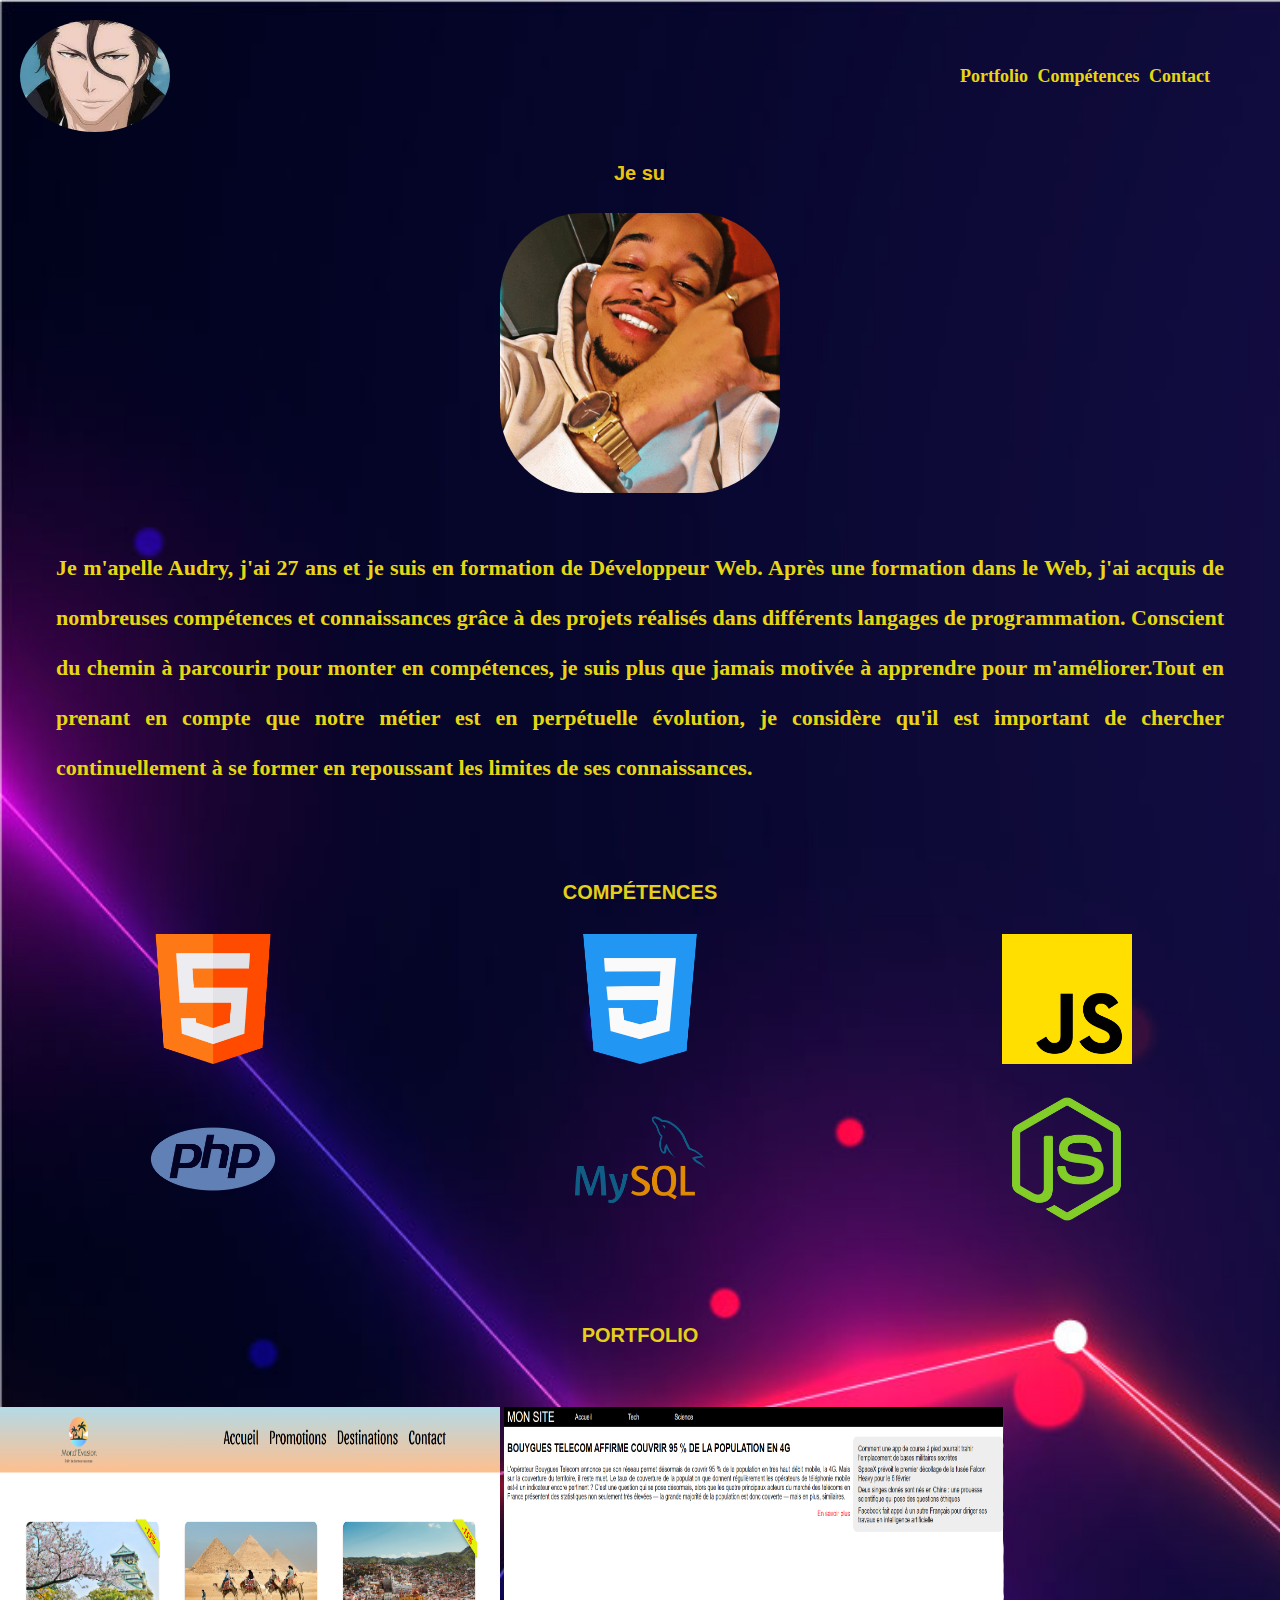
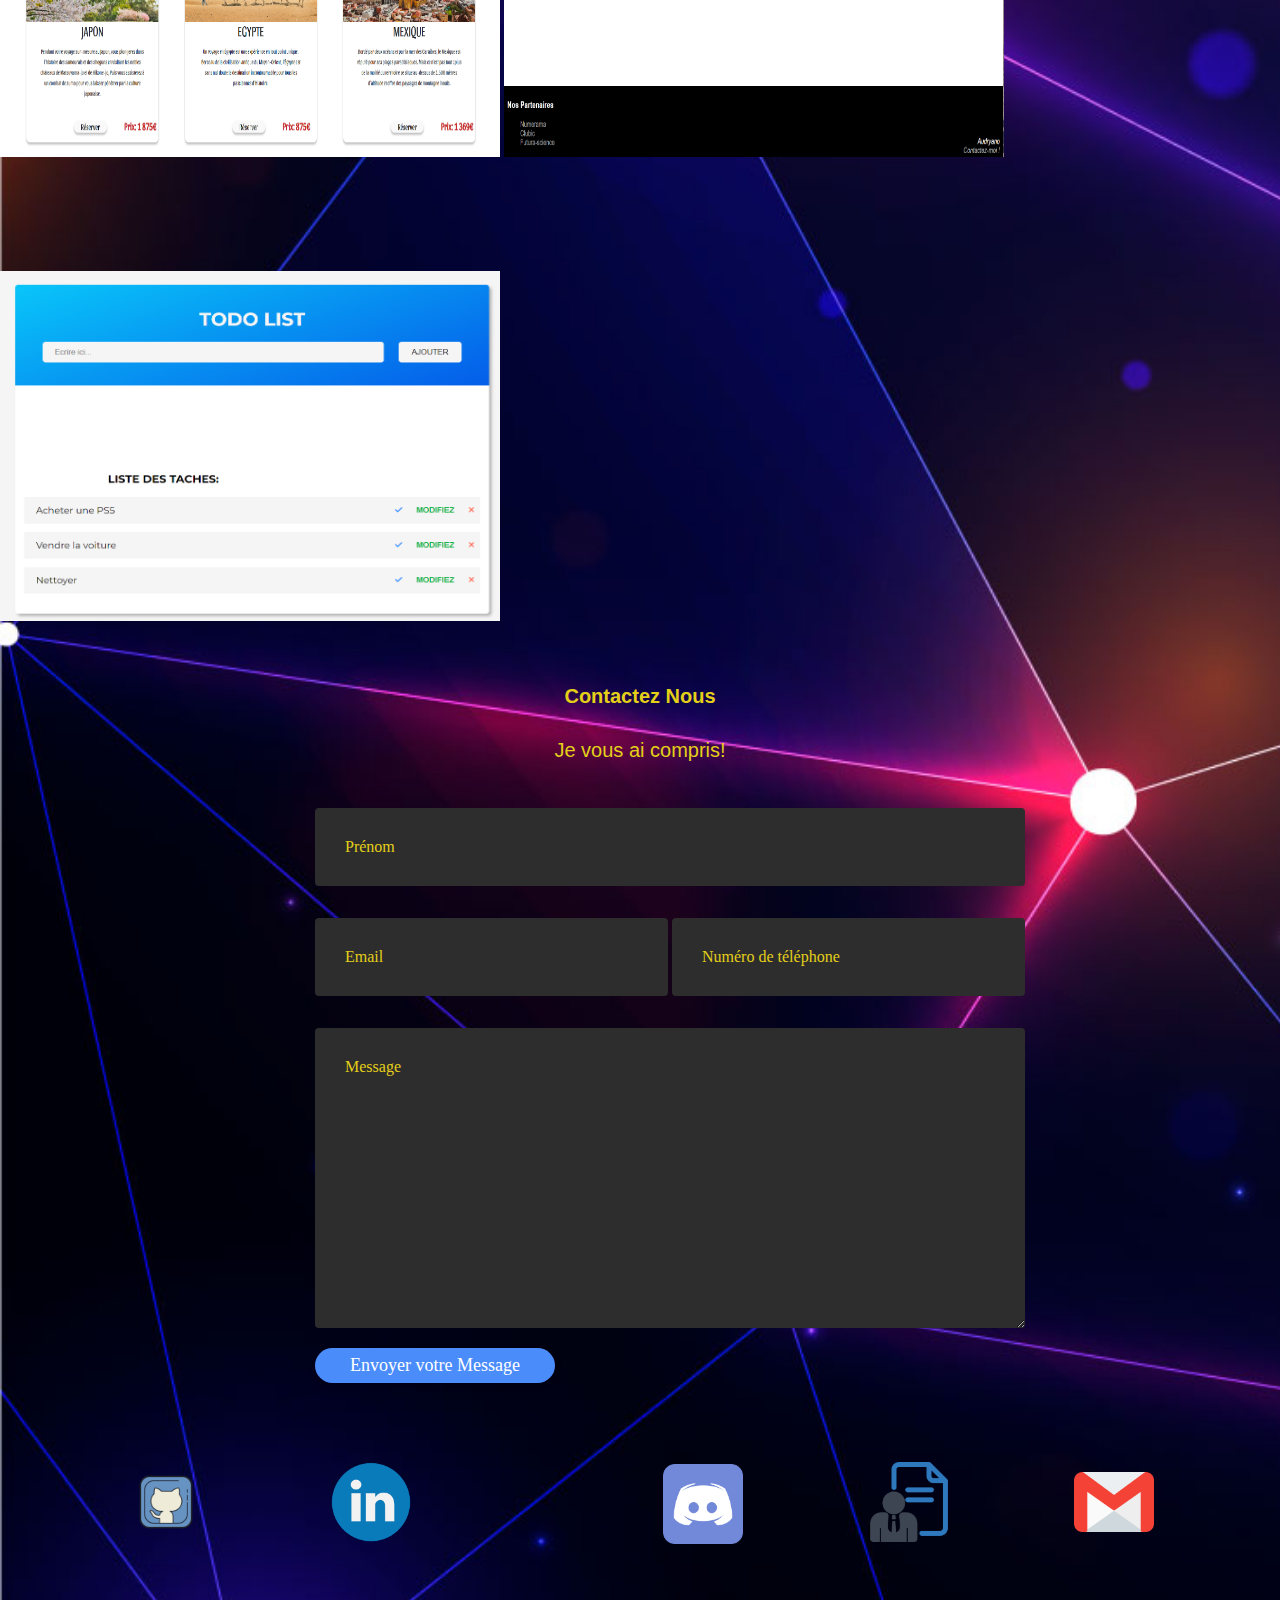
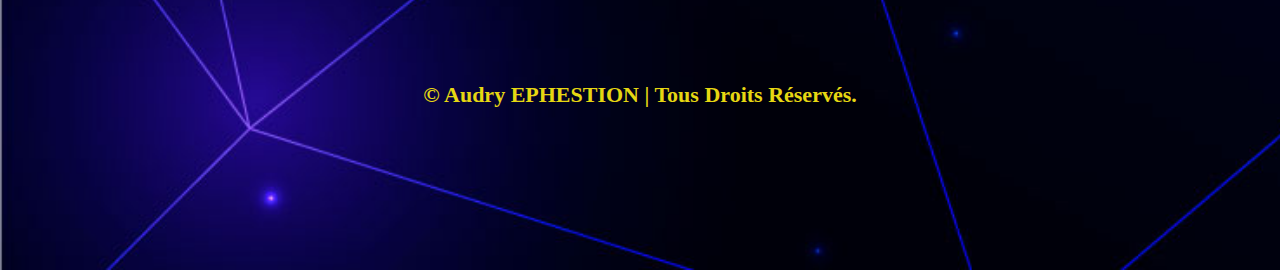
<file: index.html>
<!DOCTYPE html>
<html lang="en">

<head>
    <meta charset="UTF-8">
    <meta http-equiv="X-UA-Compatible" content="IE=edge">
    <meta name="viewport" content="width=device-width, initial-scale=1.0">
    <title>Document</title>
    <link rel="stylesheet" href="folio.css">
    <link rel="preconnect" href="https://fonts.googleapis.com">
    <link rel="preconnect" href="https://fonts.gstatic.com" crossorigin>
    <link href="https://fonts.googleapis.com/css2?family=Tilt+Prism&display=swap" rel="stylesheet">
    <link rel="stylesheet" href="https://cdnjs.cloudflare.com/ajax/libs/font-awesome/6.4.0/css/all.min.css"
        integrity="sha512-iecdLmaskl7CVkqkXNQ/ZH/XLlvWZOJyj7Yy7tcenmpD1ypASozpmT/E0iPtmFIB46ZmdtAc9eNBvH0H/ZpiBw=="
        crossorigin="anonymous" referrerpolicy="no-referrer" />
</head>

<body>

    <nav>
        <img src="aizen.jpg" alt="" id="yasuo">
        <div class="links">
            <a href="#fol">Portfolio</a>
            <a href="#comp">Compétences</a>
            <a href="#mul">Contact</a>
        </div>

        <div class="menu">
            <span id="top"></span>
            <span id="mid"></span>
            <span id="bot"></span>
        </div>
    </nav>
    <h1>

        <a href="" class="typewrite" data-period="1000"
            data-type='[ "Je suis actuellement en formation et en recherche de stage." ]'>

            <span class="wrap"></span>

        </a>

    </h1>

    <section class="présentation">
        <div class="second">

            <img src="IMG_20230204_020250_669.jpg" id="profil">



            <p id="txt-pres">Je m'apelle Audry, j'ai 27 ans et je suis
                en formation de Développeur Web. Après une formation dans le Web, j'ai acquis de nombreuses compétences
                et connaissances grâce à des
                projets réalisés dans différents langages de programmation. Conscient du chemin à parcourir pour monter
                en compétences, je suis plus que jamais motivée à apprendre
                pour m'améliorer.Tout en prenant en compte que notre métier est en perpétuelle évolution, je considère
                qu'il est
                important de chercher continuellement à se former en repoussant les limites de ses connaissances.
            </p>

        </div>
    </section>

    <section class="compétences" id="comp">
        <h1>COMPÉTENCES</h1>

        <div class="logiciel-front">
            <img src="html.png" alt="" class="log">
            <img src="css-3.png" alt="" class="log">
            <img src="js.png" alt="" class="log ">
        </div>

        <div class="logiciel-back">
            <img src="php.png" alt="" class="log">
            <img src="mysql.png" alt="" class="log">
            <img src="node-js_1.png" alt="" class="log ">
        </div>
    </section>
    <h1> PORTFOLIO</h1>
    <section class="Portfolio" id="fol">
        <div class="folio">
            <img src="Capture d'écran 2023-03-30 095711.png" alt="" class="project">
            <img src="Capture d'écran 2023-03-30 104331.png" alt="" class="project">
            <img src="Capture d'écran 2023-03-30 104606.png" alt="" class="project">
        </div>



    </section>

    <div class="formulaire" id="mul">
        <div class="row">
            <h1>Contactez Nous</h1>
        </div>
        <div class="row">
            <h4 style="text-align:center">Je vous ai compris!</h4>
        </div>
        <div class="row input-container">
            <div class="col-xs-12">
                <div class="styled-input wide">
                    <input type="text" required />
                    <label>Prénom</label>
                </div>
            </div>
            <div class="col-md-6 col-sm-12">
                <div class="styled-input">
                    <input type="text" required />
                    <label>Email</label>
                </div>
            </div>
            <div class="col-md-6 col-sm-12">
                <div class="styled-input" style="float:right;">
                    <input type="text" required />
                    <label>Numéro de téléphone</label>
                </div>
            </div>
            <div class="col-xs-12">
                <div class="styled-input wide">
                    <textarea required></textarea>
                    <label>Message</label>
                </div>
            </div>
            <div class="col-xs-12">
                <div class="btn-lrg submit-btn">Envoyer votre Message</div>
            </div>
        </div>
    </div>
    <br><br><br>

    <footer id="pied-de-page">
        <div class="bas">
            <a href="https://github.com/Audryano"><img src="github-squared.png" alt="" class="logo"></a>
            <a href="https://www.linkedin.com/feed/"> <img src="linkedin.png" alt="" class="logo"></a>
            <a href=""></a> <img src="discord_1.png" alt="" class="logo">
            <a
                href="file:///C:/Users/audry/AppData/Local/Packages/microsoft.windowscommunicationsapps_8wekyb3d8bbwe/LocalState/Files/S0/4/Attachments/CV%20de%20Audry%20Ephestion%20ok[5667].pdf">
                <img src="business.png" alt="" class="logo"></a>
            <a href='mailto:Aizen972@outlook.com'><img src="gmail.png" alt="" class="logo"> </a>

        </div>


    </footer>
    <p id="en_bas"> © Audry EPHESTION | Tous Droits Réservés.</p>


    <script src="folio2.js"></script>
    <script src="Machine.js"></script>

</body>

</html>
</file>
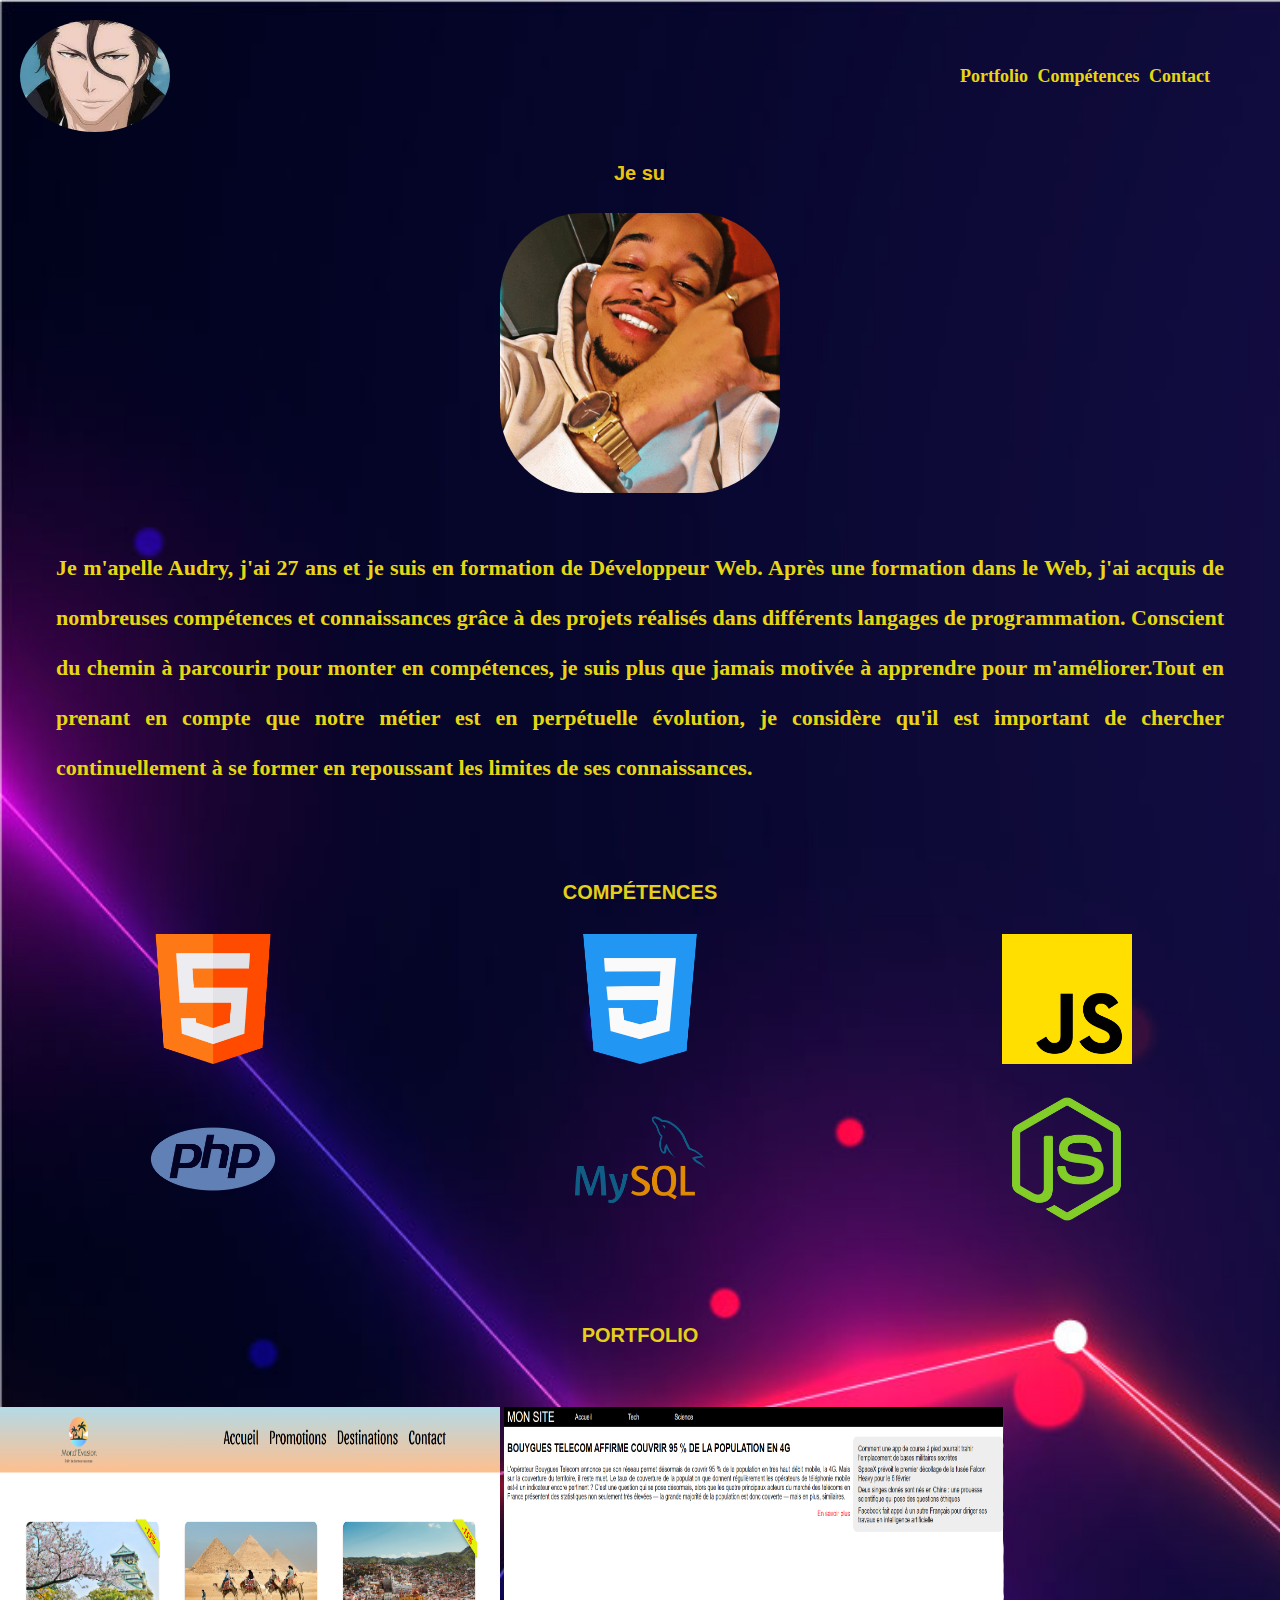
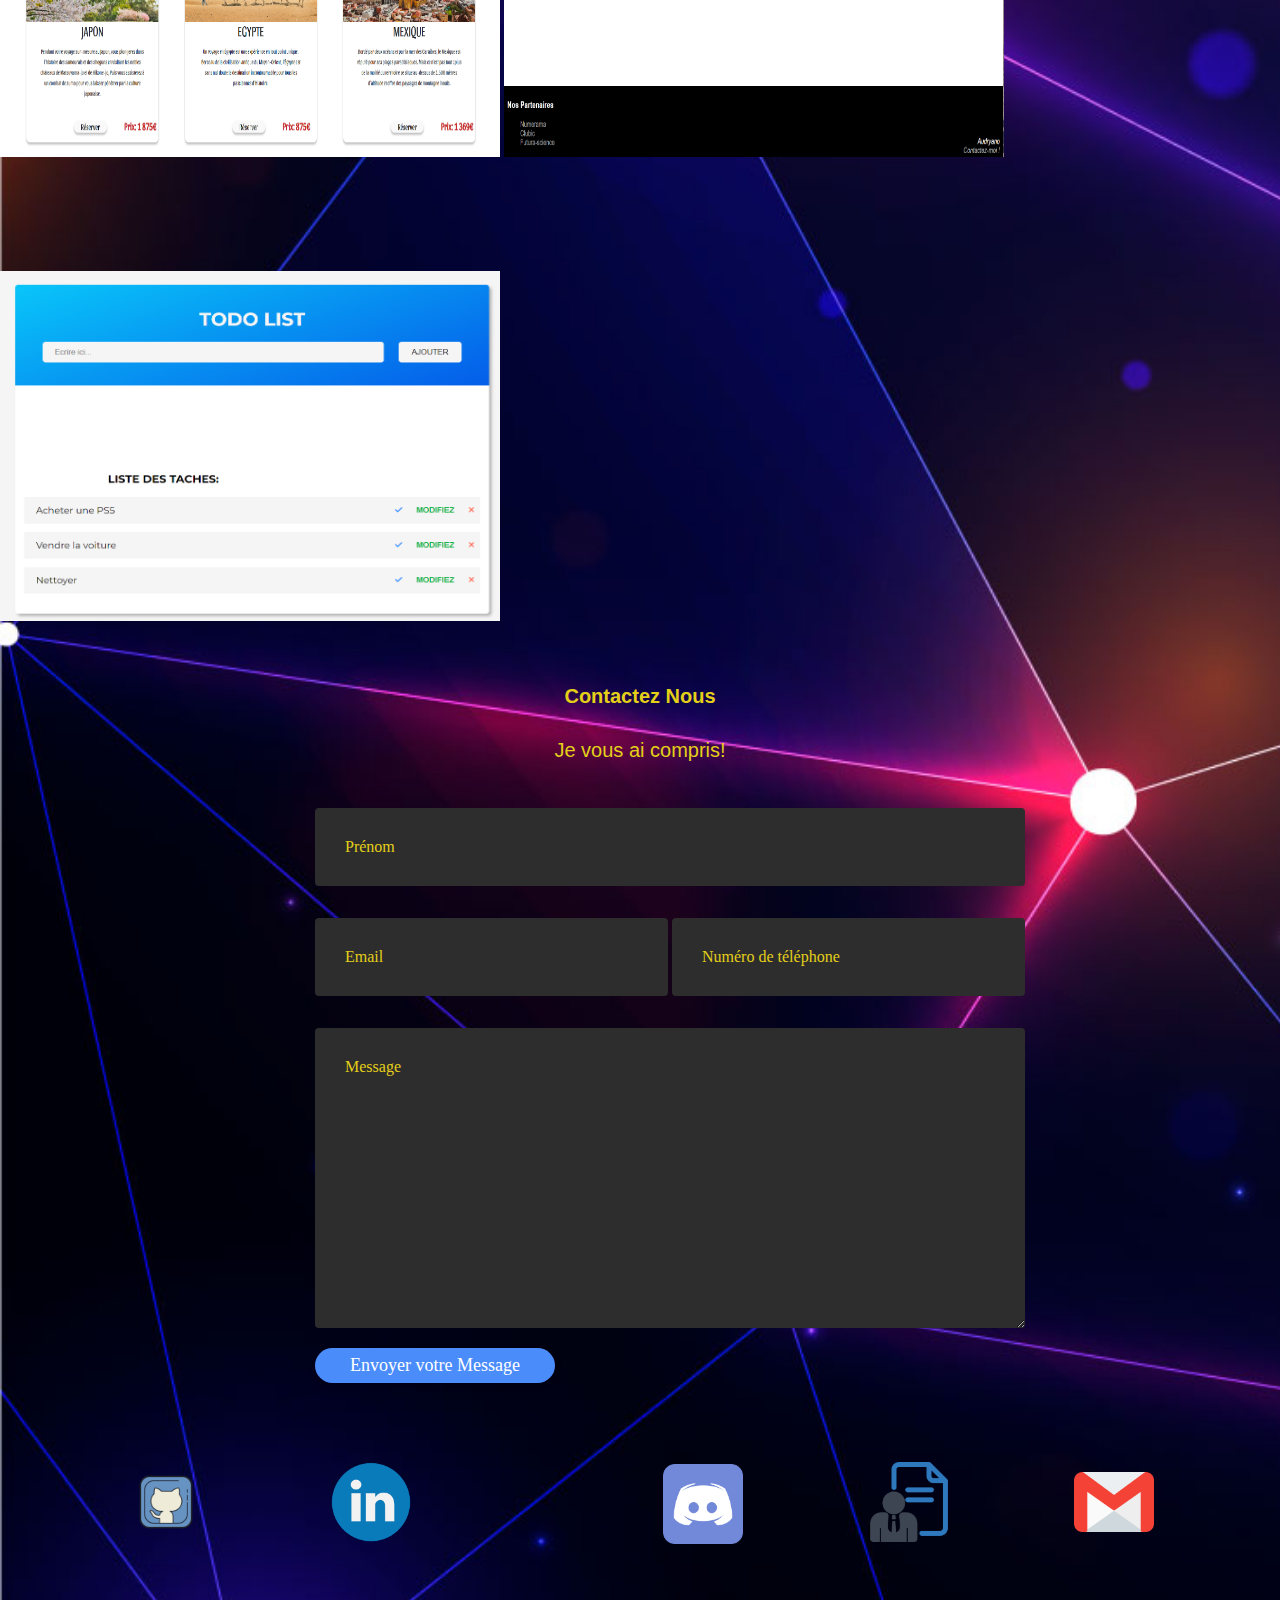
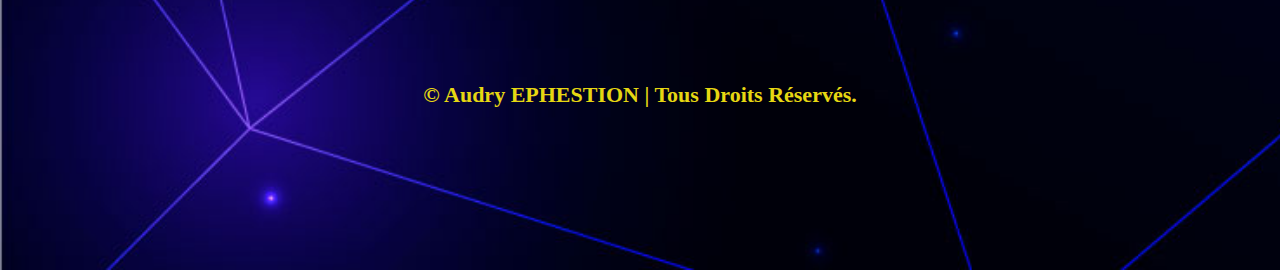
<file: folio.html>
<!DOCTYPE html>
<html lang="en">

<head>
    <meta charset="UTF-8">
    <meta http-equiv="X-UA-Compatible" content="IE=edge">
    <meta name="viewport" content="width=device-width, initial-scale=1.0">
    <title>Document</title>
    <link rel="stylesheet" href="folio.css">
    <link rel="preconnect" href="https://fonts.googleapis.com">
    <link rel="preconnect" href="https://fonts.gstatic.com" crossorigin>
    <link href="https://fonts.googleapis.com/css2?family=Tilt+Prism&display=swap" rel="stylesheet">
    <link rel="stylesheet" href="https://cdnjs.cloudflare.com/ajax/libs/font-awesome/6.4.0/css/all.min.css"
        integrity="sha512-iecdLmaskl7CVkqkXNQ/ZH/XLlvWZOJyj7Yy7tcenmpD1ypASozpmT/E0iPtmFIB46ZmdtAc9eNBvH0H/ZpiBw=="
        crossorigin="anonymous" referrerpolicy="no-referrer" />
</head>

<body>

    <nav>
        <img src="aizen.jpg" alt="" id="yasuo">
        <div class="links">
            <a href="#fol">Portfolio</a>
            <a href="#comp">Compétences</a>
            <a href="#mul">Contact</a>
        </div>

        <div class="menu">
            <span id="top"></span>
            <span id="mid"></span>
            <span id="bot"></span>
        </div>
    </nav>
    <h1>

        <a href="" class="typewrite" data-period="1000"
            data-type='[ "Je suis actuellement en formation et en recherche de stage." ]'>

            <span class="wrap"></span>

        </a>

    </h1>

    <section class="présentation">
        <div class="second">

            <img src="IMG_20230204_020250_669.jpg" id="profil">



            <p id="txt-pres">Je m'apelle Audry, j'ai 27 ans et je suis
                en formation de Développeur Web. Après une formation dans le Web, j'ai acquis de nombreuses compétences
                et connaissances grâce à des
                projets réalisés dans différents langages de programmation. Conscient du chemin à parcourir pour monter
                en compétences, je suis plus que jamais motivée à apprendre
                pour m'améliorer.Tout en prenant en compte que notre métier est en perpétuelle évolution, je considère
                qu'il est
                important de chercher continuellement à se former en repoussant les limites de ses connaissances.
            </p>

        </div>
    </section>

    <section class="compétences" id="comp">
        <h1>COMPÉTENCES</h1>

        <div class="logiciel-front">
            <img src="html.png" alt="" class="log">
            <img src="css-3.png" alt="" class="log">
            <img src="js.png" alt="" class="log ">
        </div>

        <div class="logiciel-back">
            <img src="php.png" alt="" class="log">
            <img src="mysql.png" alt="" class="log">
            <img src="node-js_1.png" alt="" class="log ">
        </div>
    </section>
    <h1> PORTFOLIO</h1>
    <section class="Portfolio" id="fol">
        <div class="folio">
            <img src="Capture d'écran 2023-03-30 095711.png" alt="" class="project">
            <img src="Capture d'écran 2023-03-30 104331.png" alt="" class="project">
            <img src="Capture d'écran 2023-03-30 104606.png" alt="" class="project">
        </div>



    </section>

    <div class="formulaire" id="mul">
        <div class="row">
            <h1>Contactez Nous</h1>
        </div>
        <div class="row">
            <h4 style="text-align:center">Je vous ai compris!</h4>
        </div>
        <div class="row input-container">
            <div class="col-xs-12">
                <div class="styled-input wide">
                    <input type="text" required />
                    <label>Prénom</label>
                </div>
            </div>
            <div class="col-md-6 col-sm-12">
                <div class="styled-input">
                    <input type="text" required />
                    <label>Email</label>
                </div>
            </div>
            <div class="col-md-6 col-sm-12">
                <div class="styled-input" style="float:right;">
                    <input type="text" required />
                    <label>Numéro de téléphone</label>
                </div>
            </div>
            <div class="col-xs-12">
                <div class="styled-input wide">
                    <textarea required></textarea>
                    <label>Message</label>
                </div>
            </div>
            <div class="col-xs-12">
                <div class="btn-lrg submit-btn">Envoyer votre Message</div>
            </div>
        </div>
    </div>
    <br><br><br>

    <footer id="pied-de-page">
        <div class="bas">
            <a href="https://github.com/Audryano"><img src="github-squared.png" alt="" class="logo"></a>
            <a href="https://www.linkedin.com/feed/"> <img src="linkedin.png" alt="" class="logo"></a>
            <a href=""></a> <img src="discord_1.png" alt="" class="logo">
            <a
                href="file:///C:/Users/audry/AppData/Local/Packages/microsoft.windowscommunicationsapps_8wekyb3d8bbwe/LocalState/Files/S0/4/Attachments/CV%20de%20Audry%20Ephestion%20ok[5667].pdf">
                <img src="business.png" alt="" class="logo"></a>
            <a href='mailto:Aizen972@outlook.com'><img src="gmail.png" alt="" class="logo"> </a>

        </div>


    </footer>
    <p id="en_bas"> © Audry EPHESTION | Tous Droits Réservés.</p>


    <script src="folio2.js"></script>
    <script src="Machine.js"></script>

</body>

</html>
</file>
<file: folio.css>
body {
    padding: 0;
    margin: 0;
    box-sizing: border-box;
    padding-bottom: 100px;
    background-image: url("3430013.jpg");
    background-repeat: no-repeat;
    background-size: cover;
    color: #e6d712;

}

/*Barre de Navigation*/

#yasuo {
    width: 150px;
    height: auto;
    border-radius: 50%;

}


nav {
    padding: 20px;
    display: flex;
    justify-content: space-between;
    align-items: center;
    background: #ff260000;
    color: #c04d1f;
    font-size: 18px;
    font-weight: 500;
    margin-right: 50px;

}

.links a {
    text-decoration: none;
    color: #e6d712;
    margin-left: 5px;
    font-size: 18px;
    font-weight: 600;

}

.menu {
    display: none;
}

/* Text déroulant*/
* {
    color: rgb(235, 194, 15);
    text-decoration: none;
}

h1 {
    margin-top: 0;
    font-weight: 100;
}

@media handheld,
only screen and (max-width: 767px) {

    body {
        font-size: 1.3em;
    }

}

/*Présentations*/


.présentation {
    display: flex;
    flex-direction: row;
    flex-wrap: wrap;
    justify-content: space-around;
}

.présentation,
h2,
p {
    color: #e6d712;
    text-align: justify;
    padding: 28px;
    font-weight: 600;
    line-height: 50px;
    font-size: 22px;
    vertical-align: middle;
}

h1 {
    margin: 0 auto;
    color: #e6d712;
    text-align: center;
    margin-top: 10px;
    font-weight: 600;
}


#profil {
    margin: auto;
    display: block;
    width: 280px;
    height: 280px;
    border-radius: 30%;
}

.logiciel-front {
    margin-top: 30px;
    display: flex;
    flex-direction: row;
    justify-content: space-around;
    align-items: center;
}

.logiciel-back {
    margin-top: 30px;
    display: flex;
    flex-direction: row;
    justify-content: space-around;
    align-items: center;
    margin-bottom: 100px;
}

.log {
    width: 130px;
    height: 130px;
}


@media screen and (max-width:500px) {

    .links {
        display: flex;
        position: absolute;
        flex-direction: column;
        justify-content: center;
        align-items: center;
        top: -300px;
        left: 0;
        width: 100%;
        padding: 17px 0px;
        transition: 0.5s;
        -webkit-transition: 0.5s;
        -moz-transition: 0.5s;
        -ms-transition: 0.5s;
        -o-transition: 0.5s;
        backdrop-filter: blur(10px);
        width: 100%;
    }

    .links a {
        margin-top: 21px;

    }

    .menu {
        display: flex;
        justify-content: center;
        align-items: center;
        flex-direction: column;

    }

    .menu span {
        width: 30px;
        height: 5px;
        background: #ffffff;
        margin-top: 4px;
        transition: 0.3s;
        -webkit-transition: 0.3s;
        -moz-transition: 0.3s;
        -ms-transition: 0.3s;
        -o-transition: 0.3s;

    }
}

/* PortFolio*/

.portfolio {
    display: flex;
    flex-direction: row;
    justify-content: space-around;
    align-items: center;
}

.project {
    margin-top: 60px;
    margin-bottom: 50px;
    width: 500px;
    height: 350px;
}

h1 {
    font-family: 'Poppins', sans-serif, 'arial';
    font-weight: 600;
    font-size: 20px;
    color: #e4cf19;
    text-align: center;
}

h4 {
    font-family: 'Roboto', sans-serif, 'arial';
    font-weight: 400;
    font-size: 20px;
    color: #e4cf19;
    line-height: 1.5;
}



input:focus~label,
textarea:focus~label,
input:valid~label,
textarea:valid~label {
    font-size: 0.75em;
    color: #e4cf19;
    top: -5px;
    -webkit-transition: all 0.225s ease;
    transition: all 0.225s ease;
}

.styled-input {
    float: left;
    width: 293px;
    margin: 1rem 0;
    position: relative;
    border-radius: 4px;
}

@media only screen and (max-width: 768px) {
    .styled-input {
        width: 100%;
    }
}

.styled-input label {
    color: #e4cf19;
    padding: 1.3rem 30px 1rem 30px;
    position: absolute;
    top: 10px;
    left: 0;
    -webkit-transition: all 0.25s ease;
    transition: all 0.25s ease;
    pointer-events: none;
}

.styled-input.wide {
    width: 650px;
    max-width: 100%;
}

input,
textarea {
    padding: 30px;
    border: 0;
    width: 100%;
    font-size: 1rem;
    background-color: #2d2d2d;
    color: rgb(235, 213, 16);
    border-radius: 4px;
}

input:focus,
textarea:focus {
    outline: 0;
}

input:focus~span,
textarea:focus~span {
    width: 100%;
    -webkit-transition: all 0.075s ease;
    transition: all 0.075s ease;
}

textarea {
    width: 100%;
    min-height: 15em;
}

.input-container {
    width: 650px;
    max-width: 100%;
    margin: 20px auto 25px auto;
}

.submit-btn {

    padding: 7px 35px;
    border-radius: 60px;
    display: inline-block;
    background-color: #4b8cfb;
    color: white;
    font-size: 18px;
    cursor: pointer;
    box-shadow: 0 2px 5px 0 rgba(0, 0, 0, 0.06),
        0 2px 10px 0 rgba(0, 0, 0, 0.07);
    -webkit-transition: all 300ms ease;
    transition: all 300ms ease;
}

.submit-btn:hover {
    transform: translateY(1px);
    box-shadow: 0 1px 1px 0 rgba(0, 0, 0, 0.10),
        0 1px 1px 0 rgba(0, 0, 0, 0.09);
}

@media (max-width: 500px) {
    .submit-btn {
        width: 100%;
        float: none;
        text-align: center;
    }
}

input[type=checkbox]+label {
    color: #ccc;
    font-style: italic;
}

input[type=checkbox]:checked+label {
    color: #f00;
    font-style: normal;
}

#pied-de-page {
    color: #a82222;
    position: absolute;
    bottom: 100;
    width: 100%;
    height: 2.5rem;

}

.logo {
    width: 80px;
    height: auto;
    color: rgb(135, 32, 32);

}

.bas {

    display: flex;
    flex-direction: row;
    flex-wrap: wrap;
    justify-content: space-evenly;
    align-items: center;
}

#en_bas {
    bottom: 0;
    margin-top: 180px;
    text-align: center;
}
</file>
